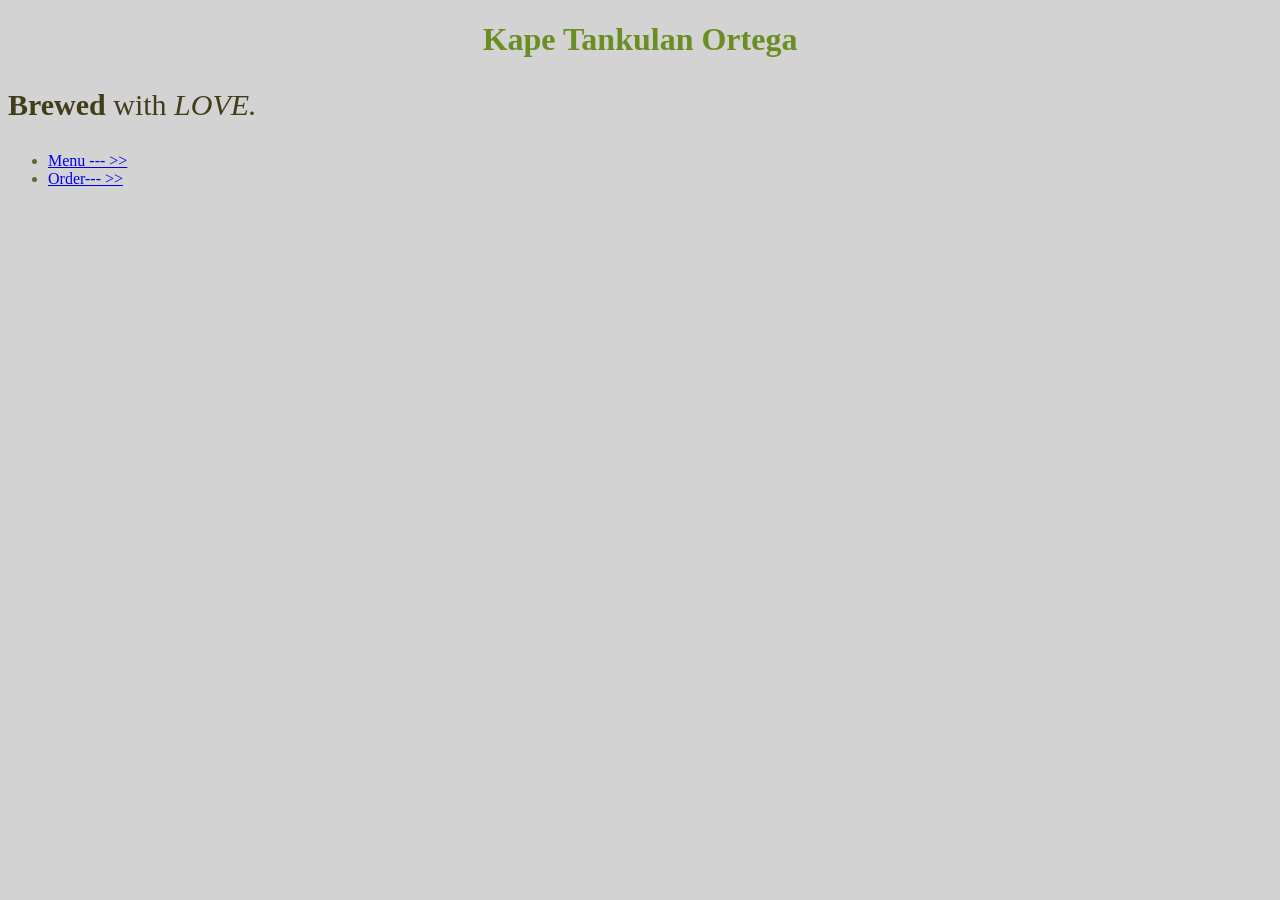
<file: index.html>
<!DOCTYPE html>
<html lang="en">
<head>
    <meta charset="UTF-8">
    <meta name="viewport" content="width=device-width, initial-scale=1.0">
    <title>Kape Tankulan Ortega</title>
    <link rel="stylesheet" href="styles.css">
</head>
<body>
    <h1>Kape Tankulan Ortega</h1>

    <p class ="tagline"> 
        <strong>Brewed</strong> with <em>LOVE.</em>
        </p>
    
    <ul> 
        <li>
            <a href="pages/menu.html">Menu --- >></a>
            </li>
        <li>
            <a href="pages/order.html"> Order--- >></a>
            </li>
    </ul>
</body>
</html>
</file>
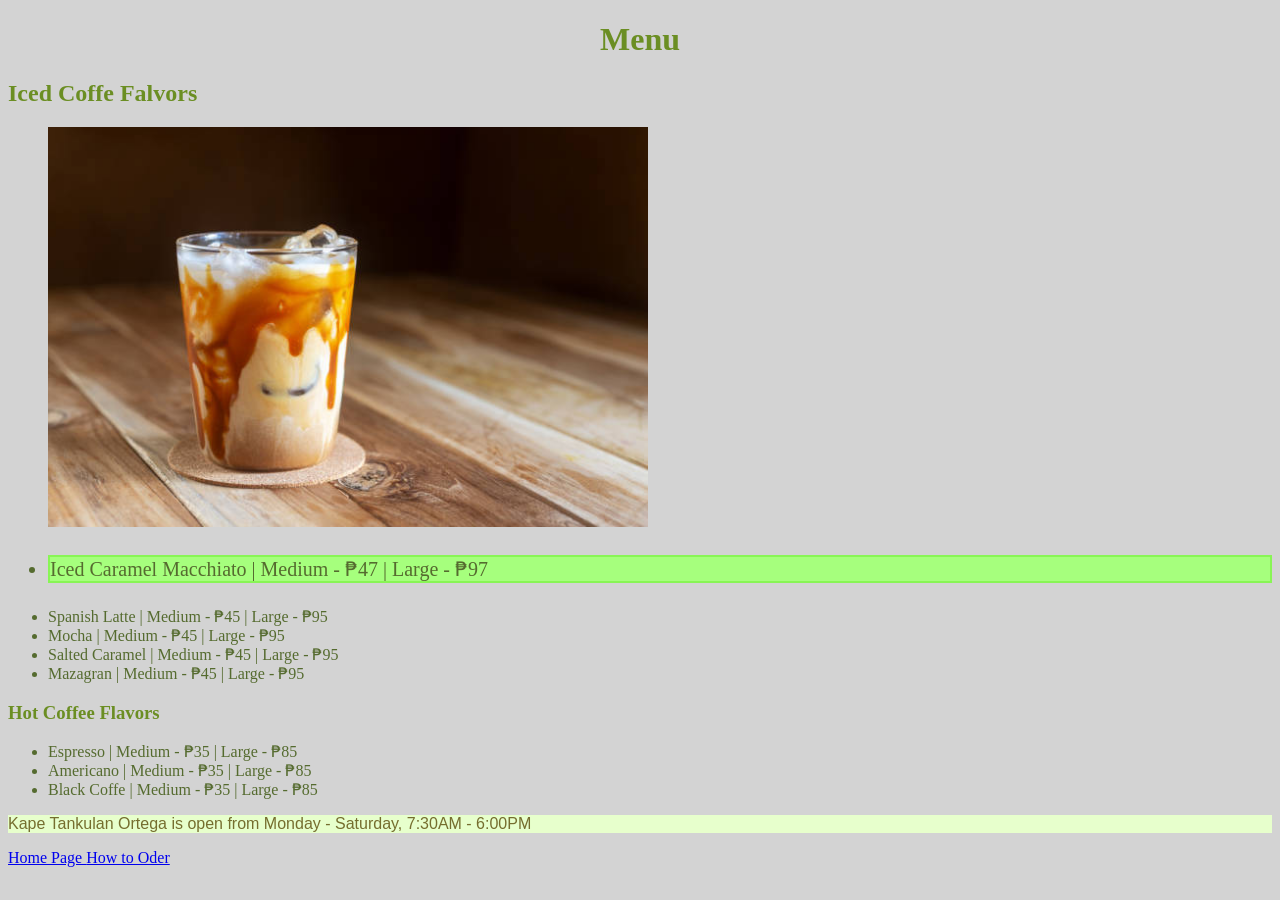
<file: pages/menu.html>
<!DOCTYPE html>
<html lang="en">
<head>
    <meta charset="UTF-8">
    <meta name="viewport" content="width=device-width, initial-scale=1.0">
    <title>The Menu</title>
    <link rel="stylesheet" href="../styles.css">
</head>
<body>
    <h1>Menu</h1>
    <h2>Iced Coffe Falvors</h2>
    <ul>
        <img src="../images/IcedCoffe.jpg" alt="ice caramel macchiato coffee on  wooden table. a glass of ice caramel macchiato coffee on  wooden table, summer beverages. Latte Stock Photo" width="600"/>
        <br/>
        <li id="best-seller">Iced Caramel Macchiato |  Medium - ₱47 | Large - ₱97</li>
        <li>Spanish Latte | Medium - ₱45 | Large - ₱95 </li>
        <li>Mocha |  Medium - ₱45 | Large - ₱95</li>
        <li>Salted Caramel |  Medium - ₱45 | Large - ₱95</li>
        <li>Mazagran |  Medium - ₱45 | Large - ₱95</li>
    </ul>
    <h3>Hot Coffee Flavors</h3>
    <ul>
        <li>Espresso | Medium - ₱35 | Large - ₱85</li>
        <li>Americano | Medium - ₱35 | Large - ₱85</li>
        <li>Black Coffe | Medium - ₱35 | Large - ₱85</li>
    </ul>
    <p class="note">
        Kape Tankulan Ortega is open from Monday - Saturday, 7:30AM - 6:00PM
    </p>
    
    <a href="../index.html">Home Page </a>

    <a href="order.html">How to Oder</a>
</body>
</html>
</file>
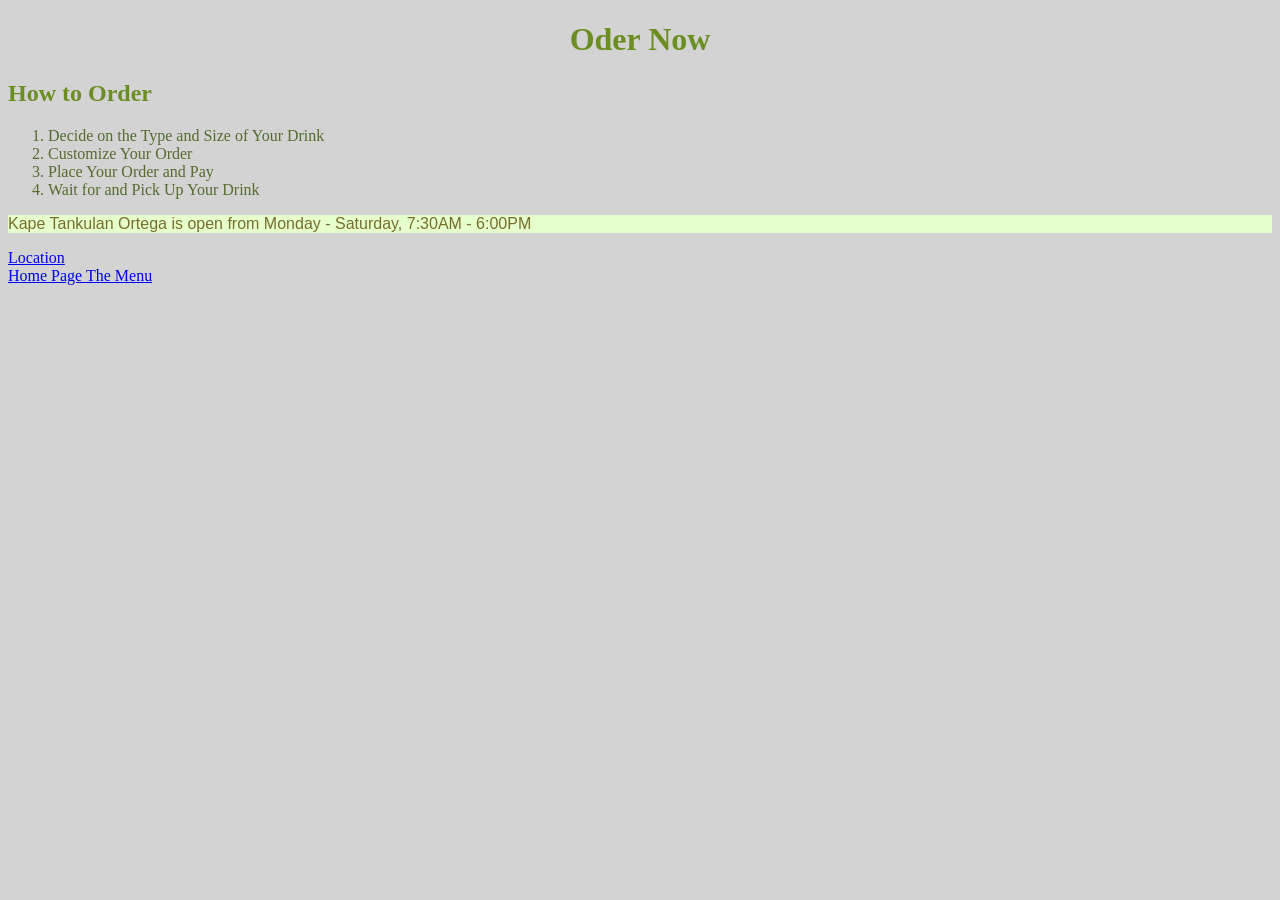
<file: pages/order.html>
<!DOCTYPE html>
<html lang="en">
<head>
    <meta charset="UTF-8">
    <meta name="viewport" content="width=device-width, initial-scale=1.0">
    <title>How to Order</title>
    <link rel="stylesheet" href="../styles.css">
</head>
<body>
    <h1>Oder Now</h1>
    <h2>How to Order</h2>
    <ol>
        <li>Decide on the Type and Size of Your Drink</li>
        <li>Customize Your Order</li>
        <li>Place Your Order and Pay</li>
        <li>Wait for and Pick Up Your Drink</li>
    </ol>
    <p class="note">
        Kape Tankulan Ortega is open from Monday - Saturday, 7:30AM - 6:00PM
    </p>

    <a href="https://www.google.com/maps/place/Manolo+Fortich,+Bukidnon/@8.3408395,124.9360958,11z/data=!3m1!4b1!4m6!3m5!1s0x32ffbdf96b5b152f:0x5e8c1fd5cfef053e!8m2!3d8.3676553!4d124.8655894!16zL20vMDZwa20w?entry=ttu&g_ep=EgoyMDI2MTAyOC4wIKXMDSoASAFQAw%3D%3D"
    target="_blank" rel="noopener noreferrer">
    Location</a>
    <br/>
     <a href="../index.html">Home Page   </a>

    <a href="menu.html">The Menu</a>
</body>
</html>
</file>
<file: styles.css>
body{font-family:'Times New Roman', Times, serif;
    color:darkolivegreen;
    background-color: lightgray;
}

h1, h2, h3 {
    color: olivedrab;
}

h1 {
    text-align: center;
}

.tagline{
    font-family: fantasy;
    color: rgb(65, 61, 25);
     font-size: 30px;
}

.note{
      font-family: 'Franklin Gothic Medium', 'Arial Narrow', Arial, sans-serif;
    color: rgb(117, 110, 46);
     background-color: #e7ffcc;
}

#best-seller{
    font-size: 20px;
    background-color: #a6ff7d;
    border: 2px solid #88f555;
    margin: 24px 0;
}
</file>
